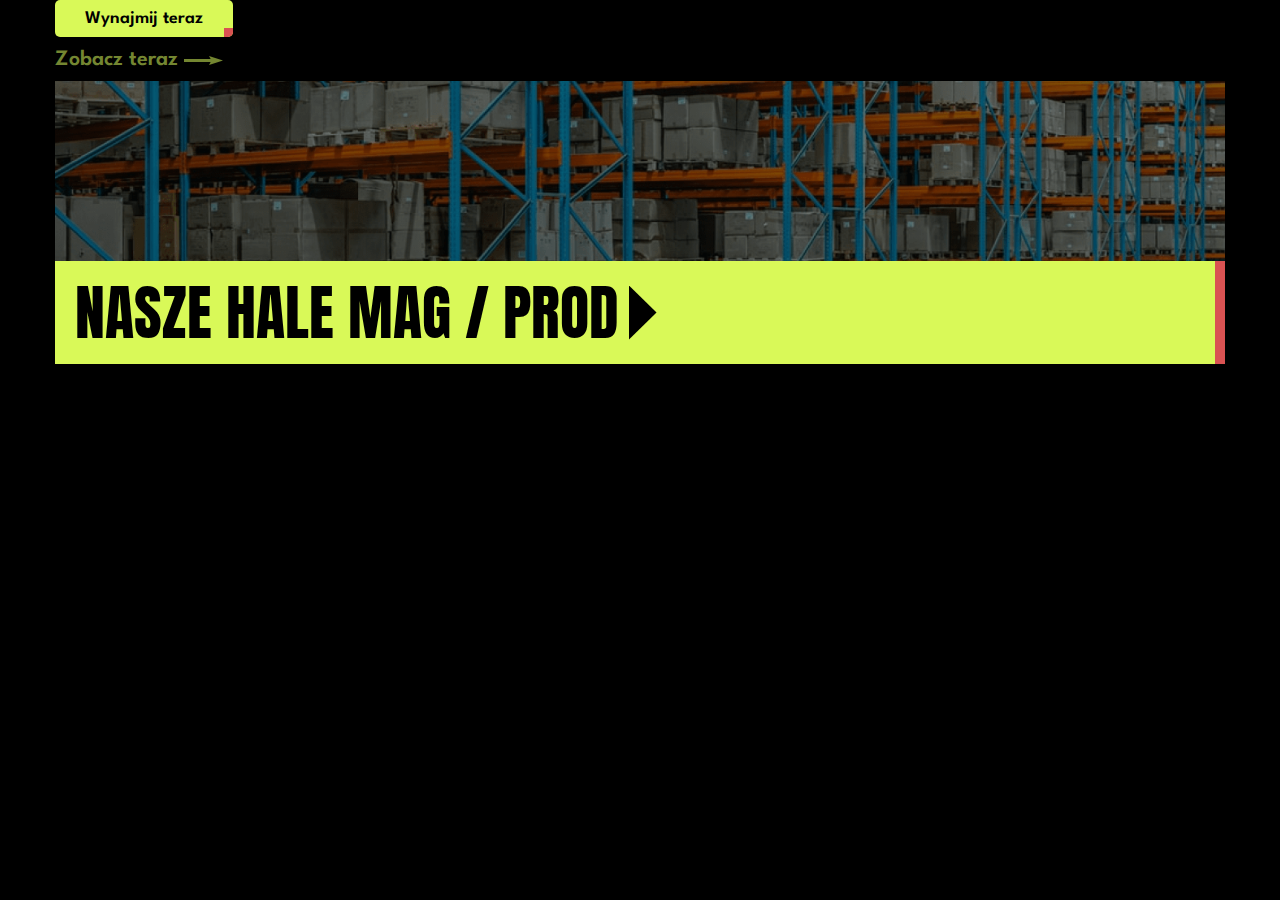
<file: styles/elements/buttons.html>
<!DOCTYPE html>
<html lang="en">
<head>
    <meta charset="UTF-8">
    <meta http-equiv="X-UA-Compatible" content="IE=edge">
    <meta name="viewport" content="width=device-width, initial-scale=1.0">
    <title>Buttons</title>

    <!-- font -->
    <link href="https://fonts.googleapis.com/css2?family=Anton&family=Spartan:wght@400;600&display=swap" rel="stylesheet">

    <link rel="stylesheet" href="../style.css">

</head>
<body>
    
    <div class="container">
        <a href="#" class="btn-primary">
            <span class="button-value">
                Wynajmij teraz
            </span>
        </a>


        <br>
        <br>


        <a href="#" class="btn-secondary">
            Zobacz teraz
            <img src="../../assets/svg/arrow-right.svg">
        </a>

        
        <br>
        <br>


        <a href="#" class="custom-button-container">
            <div class="custom-button-container__img-holder"></div>
            <div class="custom-button-container__content-holder">
                <span class="custom-button-container__content-holder--heading">
                    NASZE HALE MAG / PROD
                </span>
            </div>
        </a>
    </div>

</body>
</html>
</file>
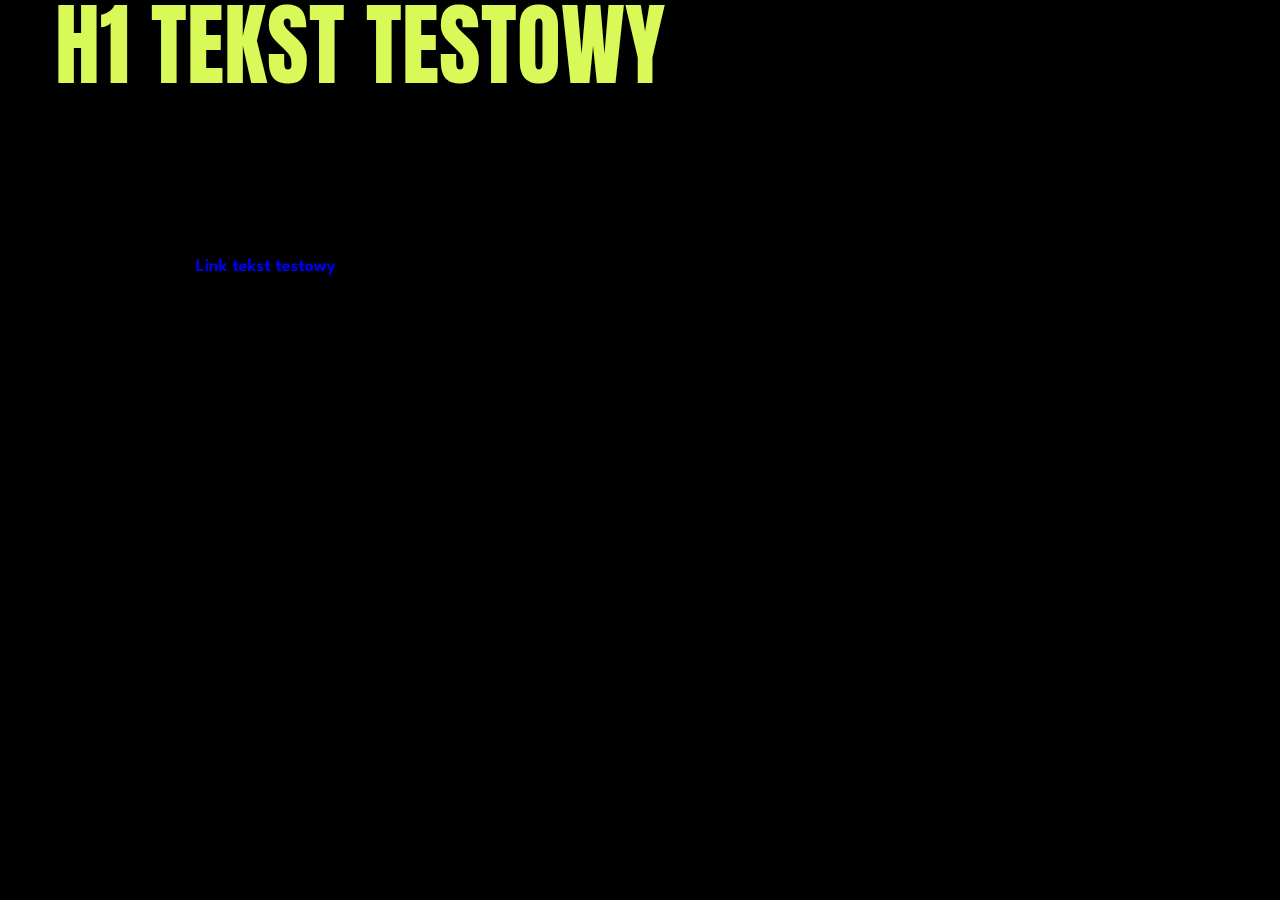
<file: styles/typography/typography.html>
<!DOCTYPE html>
<html lang="en">
<head>
    <meta charset="UTF-8">
    <meta http-equiv="X-UA-Compatible" content="IE=edge">
    <meta name="viewport" content="width=device-width, initial-scale=1.0">
    <title>Typography</title>

    <!-- font -->
    <link href="https://fonts.googleapis.com/css2?family=Anton&family=Spartan:wght@400;600&display=swap" rel="stylesheet">

    <link rel="stylesheet" href="../style.css">
</head>
<body>
    <div class="container">
        <h1>
            h1 tekst testowy
        </h1>
        <h2>
           h2 tekst testowy
        </h2>
        <h3>
            h3 tekst testowy
        </h3>
        <h4>
            h4 tekst testowy
        </h4>
        <p>
            p tekst testowy
        </p>
        <span>
            span tekst testowy
        </span>
        <a href="#">
            Link tekst testowy
        </a>
    </div>
</body>
</html>
</file>
<file: styles/style.css>
.container {
  max-width: 1200px;
  margin: 0 auto;
  padding: 0 15px;
}

html {
  font-size: 10px;
}

h1 {
  font-size: 9rem;
  font-weight: 400;
  color: #D9F958;
  font-family: "Anton", sans-serif;
  text-transform: uppercase;
  word-wrap: break-word;
  line-height: 9rem;
}

@media (max-width: 1024px) {
  h1 {
    font-size: 4.5rem;
    line-height: 44px;
  }
}

h2 {
  font-size: 6rem;
  font-weight: 400;
  font-family: "Anton", sans-serif;
  text-transform: uppercase;
}

@media (max-width: 1024px) {
  h2 {
    font-size: 3.8rem;
    line-height: 44px;
  }
}

h3 {
  font-size: 3.6rem;
  font-weight: 400;
  font-family: "Anton", sans-serif;
  line-height: 3.6rem;
}

@media (max-width: 1024px) {
  h3 {
    font-size: 2.2rem;
    line-height: 2.2rem;
  }
}

h4 {
  font-size: 2.6rem;
  font-weight: 600;
  font-family: "Spartan", sans-serif;
}

@media (max-width: 1024px) {
  h4 {
    font-size: 1.8rem;
  }
}

p,
span {
  font-family: "Spartan", sans-serif;
  font-weight: 400;
  font-size: 1.8rem;
}

@media (max-width: 425px) {
  p,
  span {
    font-size: 1.6rem;
  }
}

a {
  text-decoration: none;
  font-size: 1.8rem;
  font-weight: 600;
  font-family: "Spartan", sans-serif;
}

ul li {
  list-style: none;
}

body, html {
  width: 100%;
  min-height: 100vh;
  margin: 0;
  padding: 0;
  -webkit-box-sizing: border-box;
          box-sizing: border-box;
  position: relative;
  scroll-behavior: smooth;
  background-color: #000;
}

*,
::after,
::before {
  margin: 0;
  padding: 0;
  -webkit-box-sizing: border-box;
          box-sizing: border-box;
}

body::-webkit-scrollbar {
  width: 8px;
  background-color: #748631;
}

body::-webkit-scrollbar-thumb {
  background: #D9F958;
}

.btn-primary {
  padding: 10px 30px;
  background-color: #D9F958;
  border-radius: 5px;
  position: relative;
  overflow: hidden;
  display: inline-block;
}

.btn-primary .button-value {
  position: relative;
  font-size: 1.8rem;
  font-weight: 600;
  font-family: "Spartan", sans-serif;
  color: #000;
}

.btn-primary::before {
  width: 9px;
  height: 9px;
  content: '';
  background-color: #D95252;
  bottom: 0;
  right: 0;
  position: absolute;
  -webkit-transition: .2s;
  transition: .2s;
}

.btn-primary:hover::before {
  width: 100%;
  height: 100%;
}

@media (max-width: 425px) {
  .btn-primary {
    display: block;
    text-align: center;
  }
}

.btn-secondary {
  color: #748631;
  position: relative;
  display: inline-block;
  font-size: 2.2rem;
}

@media (max-width: 1024px) {
  .btn-secondary {
    font-size: 1.8rem;
  }
}

.btn-secondary img {
  -webkit-transition: .2s;
  transition: .2s;
}

.btn-secondary:hover img {
  -webkit-transform: translateX(5px);
          transform: translateX(5px);
}

.custom-button-container {
  width: 100%;
  cursor: pointer;
  color: #000;
}

.custom-button-container__img-holder {
  width: 100%;
  height: 180px;
  background-position: center;
  background-repeat: no-repeat;
  background-size: cover;
  background-image: url("../assets/imgs/magazins/magazine1.png");
  position: relative;
}

@media (max-width: 1024px) {
  .custom-button-container__img-holder {
    height: 120px;
  }
}

.custom-button-container__img-holder::before {
  width: 100%;
  height: 100%;
  position: absolute;
  background-color: rgba(0, 0, 0, 0.5);
  content: '';
  top: 0;
  left: 0;
}

.custom-button-container__content-holder {
  width: 100%;
  padding: 6px 20px;
  background-color: #D9F958;
  position: relative;
}

@media (max-width: 1024px) {
  .custom-button-container__content-holder {
    padding: 6px 5px;
  }
}

.custom-button-container__content-holder--heading {
  display: inline-block;
  position: relative;
  z-index: 1;
  font-size: 6rem;
  font-weight: 400;
  font-family: "Anton", sans-serif;
  text-transform: uppercase;
}

@media (max-width: 1024px) {
  .custom-button-container__content-holder--heading {
    font-size: 2.6rem;
    line-height: 44px;
  }
}

.custom-button-container__content-holder--heading::before {
  content: '';
  -webkit-clip-path: polygon(0 0, 0% 100%, 51% 50%);
          clip-path: polygon(0 0, 0% 100%, 51% 50%);
  background-color: #000;
  width: 54px;
  top: 50%;
  -webkit-transform: translateY(-50%);
          transform: translateY(-50%);
  height: calc(100% - 37px);
  position: absolute;
  right: -64px;
}

@media (max-width: 1024px) {
  .custom-button-container__content-holder--heading::before {
    height: calc(100% - 18px);
    width: 27px;
    right: -33px;
  }
}

.custom-button-container__content-holder::after {
  width: 10px;
  height: 100%;
  position: absolute;
  right: 0;
  bottom: 0;
  content: '';
  background-color: #D95252;
  -webkit-transition: .3s;
  transition: .3s;
}

.custom-button-container:hover .custom-button-container__content-holder::after {
  width: 100%;
}

.navigation-section {
  background-color: #000;
  width: 100%;
  position: fixed;
  top: 0;
  z-index: 10;
}

.navigation-section .navigation-desktop {
  padding: 15px 0 25px 0;
}

.navigation-section .navigation-desktop .container .logo-langue-container {
  width: 100%;
  display: -webkit-box;
  display: -ms-flexbox;
  display: flex;
  -webkit-box-pack: justify;
      -ms-flex-pack: justify;
          justify-content: space-between;
  -webkit-box-align: center;
      -ms-flex-align: center;
          align-items: center;
}

.navigation-section .navigation-desktop .container .logo-langue-container__logo-holder--logo {
  width: 275px;
}

.navigation-section .navigation-desktop .container .logo-langue-container__langue-holder--flag-wrapper {
  width: 35px;
}

.navigation-section .navigation-desktop .container .primary-navigation-container {
  width: 100%;
  margin-top: 28px;
}

.navigation-section .navigation-desktop .container .primary-navigation-container .nav-list {
  width: 100%;
  display: -webkit-box;
  display: -ms-flexbox;
  display: flex;
  -webkit-box-pack: justify;
      -ms-flex-pack: justify;
          justify-content: space-between;
}

.navigation-section .navigation-desktop .container .primary-navigation-container .nav-list--item a {
  color: #fff;
  text-transform: uppercase;
  -webkit-transition: .2s;
  transition: .2s;
}

.navigation-section .navigation-desktop .container .primary-navigation-container .nav-list--item a:hover {
  color: #D9F958;
}

.navigation-section .navigation-mobile {
  width: 100%;
  display: none;
}

.navigation-section .navigation-mobile .logo-langue-hamburger-container {
  display: -webkit-box;
  display: -ms-flexbox;
  display: flex;
  width: 100%;
  -webkit-box-pack: justify;
      -ms-flex-pack: justify;
          justify-content: space-between;
  -webkit-box-align: center;
      -ms-flex-align: center;
          align-items: center;
  position: relative;
}

.navigation-section .navigation-mobile .logo-langue-hamburger-container__logo-holder {
  margin: 18px 15px;
  z-index: 3;
}

.navigation-section .navigation-mobile .logo-langue-hamburger-container__logo-holder--logo {
  width: 144px;
}

.navigation-section .navigation-mobile .logo-langue-hamburger-container__langue-hamburger-holder {
  display: -webkit-box;
  display: -ms-flexbox;
  display: flex;
  -webkit-box-align: center;
      -ms-flex-align: center;
          align-items: center;
  margin: 18px 15px;
  z-index: 3;
}

.navigation-section .navigation-mobile .logo-langue-hamburger-container__langue-hamburger-holder--flag-wrapper {
  margin-right: 20px;
}

.navigation-section .navigation-mobile .logo-langue-hamburger-container__langue-hamburger-holder--flag-wrapper .flag-list--item img {
  display: block;
  width: 24px;
}

.navigation-section .navigation-mobile .logo-langue-hamburger-container__langue-hamburger-holder--hamburger-wrapper {
  position: relative;
}

.navigation-section .navigation-mobile .logo-langue-hamburger-container__langue-hamburger-holder--hamburger-wrapper .hamburger-button {
  width: 34px;
  height: 34px;
  background-color: transparent;
  display: -webkit-box;
  display: -ms-flexbox;
  display: flex;
  -webkit-box-align: center;
      -ms-flex-align: center;
          align-items: center;
  -webkit-box-pack: center;
      -ms-flex-pack: center;
          justify-content: center;
  border: none;
}

.navigation-section .navigation-mobile .logo-langue-hamburger-container__langue-hamburger-holder--hamburger-wrapper .hamburger-button span {
  width: 24px;
  height: 2px;
  background-color: #fff;
  display: block;
  position: relative;
  -webkit-transition: .2s;
  transition: .2s;
  -webkit-box-pack: center;
      -ms-flex-pack: center;
          justify-content: center;
  display: -webkit-box;
  display: -ms-flexbox;
  display: flex;
}

.navigation-section .navigation-mobile .logo-langue-hamburger-container__langue-hamburger-holder--hamburger-wrapper .hamburger-button span::before, .navigation-section .navigation-mobile .logo-langue-hamburger-container__langue-hamburger-holder--hamburger-wrapper .hamburger-button span::after {
  content: '';
  width: 100%;
  height: 2px;
  position: absolute;
  background-color: #fff;
  -webkit-transition: .2s;
  transition: .2s;
}

.navigation-section .navigation-mobile .logo-langue-hamburger-container__langue-hamburger-holder--hamburger-wrapper .hamburger-button span::before {
  top: 6px;
}

.navigation-section .navigation-mobile .logo-langue-hamburger-container__langue-hamburger-holder--hamburger-wrapper .hamburger-button span::after {
  bottom: 6px;
}

.navigation-section .navigation-mobile .logo-langue-hamburger-container__mobile-menu-holder {
  position: absolute;
  width: 100%;
  overflow: hidden;
  left: 0;
  top: 0;
  display: -webkit-box;
  display: -ms-flexbox;
  display: flex;
  -webkit-box-align: center;
      -ms-flex-align: center;
          align-items: center;
  padding: 0 20px;
  z-index: 2;
  height: 0;
  -webkit-transition: 0.4s;
  transition: 0.4s;
  background-color: #000;
}

.navigation-section .navigation-mobile .logo-langue-hamburger-container__mobile-menu-holder::before {
  left: 0;
  content: '';
  background-color: #D9F958;
  width: 5px;
  height: 100%;
  position: absolute;
}

.navigation-section .navigation-mobile .logo-langue-hamburger-container__mobile-menu-holder .nav-list--item {
  opacity: 0;
  -webkit-transition: .2s;
  transition: .2s;
  margin-bottom: 15px;
  -webkit-transform: translateX(-20px);
          transform: translateX(-20px);
}

.navigation-section .navigation-mobile .logo-langue-hamburger-container__mobile-menu-holder .nav-list--item:last-child {
  margin-bottom: 0px;
}

.navigation-section .navigation-mobile .logo-langue-hamburger-container__mobile-menu-holder .nav-list--item a {
  color: #fff;
  text-transform: uppercase;
  font-size: 2.2rem;
  display: block;
  width: 100%;
}

.navigation-section .navigation-mobile .logo-langue-hamburger-container__mobile-menu-holder .nav-list--item a:hover {
  color: #D9F958;
}

.navigation-section .navigation-mobile .logo-langue-hamburger-container .active-menu {
  height: 100vh;
}

.navigation-section .navigation-mobile .logo-langue-hamburger-container .active-menu .nav-list--item {
  opacity: 1;
  -webkit-transform: translateX(0);
          transform: translateX(0);
}

.navigation-section .navigation-mobile .logo-langue-hamburger-container .active-menu .nav-list--item:nth-child(1) {
  -webkit-transition-delay: .4s;
          transition-delay: .4s;
}

.navigation-section .navigation-mobile .logo-langue-hamburger-container .active-menu .nav-list--item:nth-child(2) {
  -webkit-transition-delay: .45s;
          transition-delay: .45s;
}

.navigation-section .navigation-mobile .logo-langue-hamburger-container .active-menu .nav-list--item:nth-child(3) {
  -webkit-transition-delay: .5s;
          transition-delay: .5s;
}

.navigation-section .navigation-mobile .logo-langue-hamburger-container .active-menu .nav-list--item:nth-child(4) {
  -webkit-transition-delay: .55s;
          transition-delay: .55s;
}

.navigation-section .navigation-mobile .logo-langue-hamburger-container .active-menu .nav-list--item:nth-child(5) {
  -webkit-transition-delay: .6s;
          transition-delay: .6s;
}

.navigation-section .navigation-mobile .logo-langue-hamburger-container .active-menu .nav-list--item:nth-child(6) {
  -webkit-transition-delay: .65s;
          transition-delay: .65s;
}

.navigation-section .navigation-mobile .logo-langue-hamburger-container .active-hamburger span {
  background-color: transparent;
}

.navigation-section .navigation-mobile .logo-langue-hamburger-container .active-hamburger span::before {
  top: 0;
  -webkit-transform: rotate(45deg);
          transform: rotate(45deg);
}

.navigation-section .navigation-mobile .logo-langue-hamburger-container .active-hamburger span::after {
  bottom: 0;
  -webkit-transform: rotate(-45deg);
          transform: rotate(-45deg);
}

@media (max-width: 1024px) {
  .navigation-section .navigation-desktop {
    display: none;
  }
  .navigation-section .navigation-mobile {
    display: block;
  }
}

.dashboard-section {
  width: 100%;
  height: calc(100vh - 139px);
  margin-top: 139px;
  position: relative;
  min-height: 800px;
  max-height: 800px;
}

.dashboard-section .slider-container {
  width: 100%;
  height: 100%;
}

.dashboard-section .slider-container .swiper {
  width: 100%;
  height: 100%;
  position: relative;
}

.dashboard-section .slider-container .swiper .swiper-wrapper {
  width: 100%;
}

.dashboard-section .slider-container .swiper .swiper-wrapper .swiper-slide {
  width: 100%;
  color: #fff;
  position: relative;
}

.dashboard-section .slider-container .swiper .swiper-wrapper .swiper-slide .container .dashboard-content-container {
  margin-top: 150px;
  position: relative;
  z-index: 1;
}

.dashboard-section .slider-container .swiper .swiper-wrapper .swiper-slide .container .dashboard-content-container__heading-holder {
  margin-bottom: 15px;
  opacity: 0;
  -webkit-animation: showOn .3s .2s forwards ease-in-out;
          animation: showOn .3s .2s forwards ease-in-out;
}

.dashboard-section .slider-container .swiper .swiper-wrapper .swiper-slide .container .dashboard-content-container__heading-holder span {
  font-size: 9rem;
  font-weight: 400;
  color: #D9F958;
  font-family: "Anton", sans-serif;
  text-transform: uppercase;
}

@media (max-width: 1024px) {
  .dashboard-section .slider-container .swiper .swiper-wrapper .swiper-slide .container .dashboard-content-container__heading-holder span {
    font-size: 4.5rem;
    line-height: 44px;
  }
}

.dashboard-section .slider-container .swiper .swiper-wrapper .swiper-slide .container .dashboard-content-container__subheading-holder {
  margin-bottom: 30px;
  opacity: 0;
  -webkit-animation: showOn .3s .4s forwards ease-in-out;
          animation: showOn .3s .4s forwards ease-in-out;
}

.dashboard-section .slider-container .swiper .swiper-wrapper .swiper-slide .container .dashboard-content-container__subheading-holder--subheading {
  text-transform: uppercase;
}

.dashboard-section .slider-container .swiper .swiper-wrapper .swiper-slide .container .dashboard-content-container__paragraph-holder {
  margin-bottom: 40px;
  max-width: 619px;
  opacity: 0;
  -webkit-animation: showOnDown .3s .6s forwards ease-in-out;
          animation: showOnDown .3s .6s forwards ease-in-out;
}

.dashboard-section .slider-container .swiper .swiper-wrapper .swiper-slide .container .dashboard-content-container__button-holder {
  opacity: 0;
  -webkit-animation: showOnDown .3s .8s forwards ease-in-out;
          animation: showOnDown .3s .8s forwards ease-in-out;
}

.dashboard-section .slider-container .swiper .swiper-wrapper .swiper-slide .slider-bg-img {
  position: absolute;
  top: 0;
  left: 0;
  width: 100%;
  height: 100%;
  background-position: center;
  background-repeat: no-repeat;
  background-size: cover;
}

.dashboard-section .slider-container .swiper .swiper-wrapper .swiper-slide .slider-bg-img::before {
  width: 100%;
  height: 100%;
  position: absolute;
  background-color: rgba(0, 0, 0, 0.75);
  content: '';
  top: 0;
  left: 0;
}

.dashboard-section .slider-container .swiper .swiper-wrapper .swiper-slide .slider-bg-img::after {
  width: 100%;
  height: 140px;
  position: absolute;
  bottom: 0;
  left: 0;
  content: '';
  background: -webkit-gradient(linear, left bottom, left top, from(#000000), to(rgba(0, 0, 0, 0)));
  background: linear-gradient(360deg, #000000 0%, rgba(0, 0, 0, 0) 100%);
}

.dashboard-section .slider-container .swiper .swiper-wrapper .swiper-slide:nth-child(1) .slider-bg-img {
  background-image: url("../assets/imgs/dashboard/slide1.jpg");
}

.dashboard-section .slider-container .swiper .swiper-wrapper .swiper-slide:nth-child(2) .slider-bg-img {
  background-image: url("../assets/imgs/dashboard/slide2.jpg");
}

.dashboard-section .slider-container .swiper .swiper-wrapper .swiper-slide:nth-child(3) .slider-bg-img {
  background-image: url("../assets/imgs/stocks/stocks1.jpg");
}

.dashboard-section .slider-container .swiper .slider-switcher-wrapper .swiper-pagination {
  display: -webkit-box;
  display: -ms-flexbox;
  display: flex;
  -webkit-box-pack: center;
      -ms-flex-pack: center;
          justify-content: center;
  margin-bottom: 160px;
}

.dashboard-section .slider-container .swiper .slider-switcher-wrapper .swiper-pagination span {
  width: 100px;
  height: 25px;
  display: block;
  background-color: #748631;
  border-radius: 8px;
  opacity: 1;
}

.dashboard-section .slider-container .swiper .slider-switcher-wrapper .swiper-pagination .swiper-pagination-bullet-active {
  background-color: #D9F958;
}

@media (max-width: 1024px) {
  .dashboard-section {
    height: calc(100vh - 70px);
    max-height: 516px;
    min-height: 516px;
    margin-top: 70px;
  }
  .dashboard-section .slider-container .swiper .swiper-wrapper .swiper-slide .container .dashboard-content-container {
    margin-top: 30px;
  }
  .dashboard-section .slider-container .swiper .swiper-wrapper .swiper-slide .container .dashboard-content-container__heading-holder {
    margin-bottom: 10px;
  }
  .dashboard-section .slider-container .swiper .swiper-wrapper .swiper-slide .container .dashboard-content-container__subheading-holder {
    margin-bottom: 15px;
  }
  .dashboard-section .slider-container .swiper .swiper-wrapper .swiper-slide .container .dashboard-content-container__paragraph-holder {
    margin-bottom: 30px;
    max-width: 100%;
  }
  .dashboard-section .slider-container .swiper .slider-switcher-wrapper .swiper-pagination {
    margin-bottom: 50px;
  }
  .dashboard-section .slider-container .swiper .slider-switcher-wrapper .swiper-pagination span {
    width: 67px;
    height: 17px;
  }
}

@-webkit-keyframes showOn {
  from {
    opacity: 0;
    -webkit-transform: translateY(-50px);
            transform: translateY(-50px);
  }
  to {
    opacity: 1;
  }
}

@keyframes showOn {
  from {
    opacity: 0;
    -webkit-transform: translateY(-50px);
            transform: translateY(-50px);
  }
  to {
    opacity: 1;
  }
}

@-webkit-keyframes showOnDown {
  from {
    opacity: 0;
    -webkit-transform: translateY(50px);
            transform: translateY(50px);
  }
  to {
    opacity: 1;
  }
}

@keyframes showOnDown {
  from {
    opacity: 0;
    -webkit-transform: translateY(50px);
            transform: translateY(50px);
  }
  to {
    opacity: 1;
  }
}

.main-section {
  width: 100%;
  padding: 140px 0 100px 0;
}

.main-section .container .baners-container {
  overflow: hidden;
  width: 100%;
}

.main-section .container .baners-container__heading-holder {
  margin-bottom: 40px;
}

.main-section .container .baners-container__heading-holder--heading {
  color: #D9F958;
}

.main-section .container .baners-container__baner-holder {
  width: 100%;
  position: relative;
  display: -webkit-box;
  display: -ms-flexbox;
  display: flex;
}

.main-section .container .baners-container__baner-holder--img-container {
  width: 50%;
  display: block;
  position: relative;
  background-position: center;
  background-repeat: no-repeat;
  background-size: cover;
}

.main-section .container .baners-container__baner-holder--img-container::before {
  width: 20px;
  height: 100%;
  content: '';
  background-color: #D9F958;
  left: 0;
  top: 0;
  position: absolute;
}

.main-section .container .baners-container__baner-holder--content-container {
  width: 50%;
  position: relative;
  padding: 40px 30px;
  margin: 37px 0;
  background-color: #fff;
}

.main-section .container .baners-container__baner-holder--content-container .baners-list {
  width: 100%;
}

.main-section .container .baners-container__baner-holder--content-container .baners-list--item {
  margin-bottom: 20px;
  display: -webkit-box;
  display: -ms-flexbox;
  display: flex;
  -webkit-box-align: start;
      -ms-flex-align: start;
          align-items: flex-start;
}

.main-section .container .baners-container__baner-holder--content-container .baners-list--item:last-child {
  margin-bottom: 0;
}

.main-section .container .baners-container__baner-holder--content-container .baners-list--item i {
  font-size: 25px;
  margin-right: 15px;
}

.main-section .container .baners-container__baner-holder--content-container .baners-list--item span {
  display: block;
  font-size: 2.2rem;
  font-weight: 600;
}

.main-section .container .baners-container__baner-holder--content-container .btn-holder {
  margin-top: 60px;
}

.main-section .container .baners-container__baner-holder .baner1-img {
  background-image: url("../assets/imgs/dashboard/baner1.jpg");
}

.main-section .container .baners-container__baner-holder .baner2-img {
  background-image: url("../assets/imgs/dashboard/baner2.jpg");
}

.main-section .container .baners-container .baner-reverse {
  margin-top: 70px;
  -webkit-box-orient: horizontal;
  -webkit-box-direction: reverse;
      -ms-flex-direction: row-reverse;
          flex-direction: row-reverse;
}

.main-section .container .baners-container .baner-reverse .baners-container__baner-holder--img-container::before {
  left: calc(100% - 20px);
}

@media (max-width: 1024px) {
  .main-section .container .baners-container .baner-reverse .baners-container__baner-holder--img-container::before {
    left: calc(100% - 11px);
  }
}

@media (max-width: 1024px) {
  .main-section {
    padding: 40px 0;
  }
  .main-section .container .baners-container__heading-holder {
    margin-bottom: 20px;
  }
  .main-section .container .baners-container__baner-holder,
  .main-section .container .baners-container .baner-reverse {
    -webkit-box-orient: vertical;
    -webkit-box-direction: normal;
        -ms-flex-direction: column;
            flex-direction: column;
  }
  .main-section .container .baners-container__baner-holder--img-container,
  .main-section .container .baners-container .baner-reverse--img-container {
    width: 100%;
    height: 300px;
  }
}

@media (max-width: 1024px) and (max-width: 425px) {
  .main-section .container .baners-container__baner-holder--img-container,
  .main-section .container .baners-container .baner-reverse--img-container {
    height: 151px;
  }
}

@media (max-width: 1024px) {
  .main-section .container .baners-container__baner-holder--img-container::before,
  .main-section .container .baners-container .baner-reverse--img-container::before {
    width: 11px;
  }
  .main-section .container .baners-container__baner-holder--content-container,
  .main-section .container .baners-container .baner-reverse--content-container {
    width: 100%;
    margin: 0;
    padding: 25px 15px;
  }
  .main-section .container .baners-container__baner-holder--content-container .baners-list--item,
  .main-section .container .baners-container .baner-reverse--content-container .baners-list--item {
    margin-bottom: 15px;
  }
  .main-section .container .baners-container__baner-holder--content-container .baners-list--item i,
  .main-section .container .baners-container .baner-reverse--content-container .baners-list--item i {
    font-size: 20px;
    margin-right: 10px;
  }
  .main-section .container .baners-container__baner-holder--content-container .baners-list--item span,
  .main-section .container .baners-container .baner-reverse--content-container .baners-list--item span {
    font-size: 1.8rem;
  }
}

@media (max-width: 1024px) and (max-width: 425px) {
  .main-section .container .baners-container__baner-holder--content-container .baners-list--item span,
  .main-section .container .baners-container .baner-reverse--content-container .baners-list--item span {
    font-size: 1.6rem;
  }
}

@media (max-width: 1024px) {
  .main-section .container .baners-container__baner-holder--content-container .btn-holder,
  .main-section .container .baners-container .baner-reverse--content-container .btn-holder {
    margin-top: 40px;
  }
  .main-section .container .baners-container .baner-reverse {
    margin-top: 30px;
  }
}

.about-company-section {
  width: 100%;
}

.about-company-section .container .about-container {
  width: 100%;
}

.about-company-section .container .about-container__heading-holder {
  margin-bottom: 40px;
}

.about-company-section .container .about-container__heading-holder--heading {
  color: #D9F958;
}

.about-company-section .container .about-container__content-img-holder {
  display: -webkit-box;
  display: -ms-flexbox;
  display: flex;
  position: relative;
  width: 100%;
}

.about-company-section .container .about-container__content-img-holder--img-holder {
  width: 50%;
  display: block;
  position: relative;
  background-position: center;
  background-repeat: no-repeat;
  background-size: cover;
  background-image: url("../assets/imgs/dashboard/company1.jpg");
}

.about-company-section .container .about-container__content-img-holder--img-holder::before {
  width: 100%;
  height: 10px;
  content: '';
  background-color: #D9F958;
  left: 0;
  bottom: 0;
  position: absolute;
}

.about-company-section .container .about-container__content-img-holder--content-holder {
  width: 50%;
  padding: 40px 30px;
}

.about-company-section .container .about-container__content-img-holder--content-holder .content-heading {
  color: #fff;
  text-transform: uppercase;
  margin-bottom: 30px;
}

.about-company-section .container .about-container__content-img-holder--content-holder .content-paragraph {
  color: #fff;
}

.about-company-section .container .about-container__content-img-holder--content-holder .content-button-holder {
  margin-top: 40px;
}

@media (max-width: 1024px) {
  .about-company-section .container .about-container__heading-holder {
    margin-bottom: 20px;
  }
  .about-company-section .container .about-container__content-img-holder {
    -webkit-box-orient: vertical;
    -webkit-box-direction: normal;
        -ms-flex-direction: column;
            flex-direction: column;
  }
  .about-company-section .container .about-container__content-img-holder--img-holder {
    height: 180px;
    width: 100%;
  }
  .about-company-section .container .about-container__content-img-holder--content-holder {
    width: 100%;
    padding: 20px 0 0 0;
  }
}

.footer-section {
  width: 100%;
  background-color: #1E1E1E;
  margin-top: 80px;
  padding: 50px 0 40px 0;
  position: relative;
}

.footer-section::before {
  width: 100%;
  height: 10px;
  background-color: #D9F958;
  bottom: 0;
  left: 0;
  content: '';
  position: absolute;
}

.footer-section .container .footer-container {
  width: 100%;
  display: -webkit-box;
  display: -ms-flexbox;
  display: flex;
  -webkit-box-orient: vertical;
  -webkit-box-direction: normal;
      -ms-flex-direction: column;
          flex-direction: column;
  -webkit-box-align: center;
      -ms-flex-align: center;
          align-items: center;
}

.footer-section .container .footer-container__logo-holder--logo {
  width: 275px;
}

.footer-section .container .footer-container__secondary-navigation-holder {
  width: 100%;
  margin-top: 40px;
}

.footer-section .container .footer-container__secondary-navigation-holder .nav-list {
  display: -webkit-box;
  display: -ms-flexbox;
  display: flex;
  -webkit-box-pack: justify;
      -ms-flex-pack: justify;
          justify-content: space-between;
}

.footer-section .container .footer-container__secondary-navigation-holder .nav-list--item a {
  color: #fff;
  text-transform: uppercase;
  font-size: 1.6rem;
  -webkit-transition: .2s;
  transition: .2s;
}

.footer-section .container .footer-container__secondary-navigation-holder .nav-list--item a:hover {
  color: #D9F958;
}

.footer-section .container .footer-container__copyright-social-holder {
  width: 100%;
  display: -webkit-box;
  display: -ms-flexbox;
  display: flex;
  -webkit-box-pack: justify;
      -ms-flex-pack: justify;
          justify-content: space-between;
  -webkit-box-align: center;
      -ms-flex-align: center;
          align-items: center;
  margin-top: 50px;
}

.footer-section .container .footer-container__copyright-social-holder--copyright .copyright {
  color: #fff;
}

.footer-section .container .footer-container__copyright-social-holder--copyright .copyright a {
  color: #D9F958;
  font-weight: 400;
  -webkit-transition: .2s;
  transition: .2s;
}

.footer-section .container .footer-container__copyright-social-holder--copyright .copyright a:hover {
  color: #748631;
}

.footer-section .container .footer-container__copyright-social-holder .mobile-social {
  display: none;
}

.footer-section .container .footer-container__copyright-social-holder--social .social-list {
  display: -webkit-box;
  display: -ms-flexbox;
  display: flex;
}

.footer-section .container .footer-container__copyright-social-holder--social .social-list--item {
  margin-right: 20px;
}

.footer-section .container .footer-container__copyright-social-holder--social .social-list--item:last-child {
  margin: 0;
}

.footer-section .container .footer-container__copyright-social-holder--social .social-list--item a {
  -webkit-transition: .2s;
  transition: .2s;
  color: #fff;
}

.footer-section .container .footer-container__copyright-social-holder--social .social-list--item a i {
  font-size: 30px;
}

.footer-section .container .footer-container__copyright-social-holder--social .social-list--item a:hover {
  color: #D9F958;
}

@media (max-width: 1024px) {
  .footer-section {
    padding: 30px 0;
  }
  .footer-section .container .footer-container__logo-holder--logo {
    width: 190px;
  }
  .footer-section .container .footer-container__secondary-navigation-holder {
    margin-top: 30px;
  }
  .footer-section .container .footer-container__secondary-navigation-holder .nav-list {
    -webkit-box-orient: vertical;
    -webkit-box-direction: normal;
        -ms-flex-direction: column;
            flex-direction: column;
  }
  .footer-section .container .footer-container__secondary-navigation-holder .nav-list--item {
    margin-bottom: 10px;
  }
  .footer-section .container .footer-container__secondary-navigation-holder .nav-list--item:last-child {
    margin-bottom: 0;
  }
  .footer-section .container .footer-container__copyright-social-holder {
    -webkit-box-orient: vertical;
    -webkit-box-direction: normal;
        -ms-flex-direction: column;
            flex-direction: column;
    -webkit-box-align: start;
        -ms-flex-align: start;
            align-items: flex-start;
    margin-top: 30px;
  }
  .footer-section .container .footer-container__copyright-social-holder .mobile-social {
    display: block;
  }
  .footer-section .container .footer-container__copyright-social-holder--copyright {
    text-align: center;
  }
  .footer-section .container .footer-container__copyright-social-holder--copyright .copyright {
    color: #fff;
  }
}

@media (max-width: 1024px) and (max-width: 425px) {
  .footer-section .container .footer-container__copyright-social-holder--copyright .copyright a {
    font-size: 1.6rem;
  }
}

@media (max-width: 1024px) {
  .footer-section .container .footer-container__copyright-social-holder--social {
    display: none;
    margin-bottom: 30px;
  }
}

.dashboard-section-secondary {
  width: 100%;
  height: calc(100vh - 139px);
  margin-top: 139px;
  position: relative;
  min-height: 500px;
  max-height: 500px;
}

.dashboard-section-secondary .dashboard-mini-container-bg-img {
  position: absolute;
  top: 0;
  left: 0;
  width: 100%;
  height: 100%;
  background-position: center;
  background-repeat: no-repeat;
  background-size: cover;
}

.dashboard-section-secondary .dashboard-mini-container-bg-img::before {
  width: 100%;
  height: 100%;
  position: absolute;
  background-color: rgba(0, 0, 0, 0.75);
  content: '';
  top: 0;
  left: 0;
}

.dashboard-section-secondary .dashboard-mini-container-bg-img::after {
  width: 100%;
  height: 90px;
  position: absolute;
  bottom: 0;
  left: 0;
  content: '';
  background: -webkit-gradient(linear, left bottom, left top, from(#000000), to(rgba(0, 0, 0, 0)));
  background: linear-gradient(360deg, #000000 0%, rgba(0, 0, 0, 0) 100%);
}

.dashboard-section-secondary .container .dashboard-mini-container {
  position: relative;
  padding: 110px 0 0 0;
  z-index: 1;
  width: 100%;
}

.dashboard-section-secondary .container .dashboard-mini-container__subheading-holder {
  margin: 15px 0 30px 0;
}

.dashboard-section-secondary .container .dashboard-mini-container__subheading-holder--subheading {
  color: #fff;
}

.dashboard-section-secondary .container .dashboard-mini-container__paragraph-holder--paragraph {
  color: #fff;
  max-width: 620px;
}

.dashboard-section-secondary .about-img {
  background-image: url("../assets/imgs/personal/about1.jpg");
}

.dashboard-section-secondary .stocks-img {
  background-image: url("../assets/imgs/stocks/stocks1.jpg");
}

.dashboard-section-secondary .builds-img {
  background-image: url("../assets/imgs/dashboard/slide3.jpg");
}

.dashboard-section-secondary .contact-img {
  background-image: url("../assets/imgs/dashboard/baner2.jpg");
}

.dashboard-section-secondary .magazins-img {
  background-image: url("../assets/imgs/dashboard/slide2.jpg");
}

@media (max-width: 1024px) {
  .dashboard-section-secondary {
    height: calc(100vh - 70px);
    max-height: 372px;
    min-height: 372px;
    margin-top: 70px;
  }
  .dashboard-section-secondary .container .dashboard-mini-container {
    padding: 80px 0 0 0;
  }
  .dashboard-section-secondary .container .dashboard-mini-container__subheading-holder {
    margin: 15px 0;
  }
  .dashboard-section-secondary .container .dashboard-mini-container__paragraph-holder--paragraph {
    max-width: 100%;
  }
}

.about-company {
  width: 100%;
  margin: 80px 0;
}

.about-company .container .about-company-container {
  width: 100%;
}

.about-company .container .about-company-container__heading-holder {
  margin-bottom: 40px;
}

.about-company .container .about-company-container__heading-holder--heading {
  color: #D9F958;
}

.about-company .container .about-company-container__content-floor {
  width: 100%;
  display: -webkit-box;
  display: -ms-flexbox;
  display: flex;
}

.about-company .container .about-company-container__content-floor:last-child {
  margin-top: 70px;
}

.about-company .container .about-company-container__content-floor--text-holder {
  width: 50%;
  padding: 0 30px 0 0;
}

.about-company .container .about-company-container__content-floor--text-holder .about-text-paragraph {
  color: #fff;
  margin-bottom: 20px;
}

.about-company .container .about-company-container__content-floor--text-holder .about-text-paragraph:last-child {
  margin-bottom: 0;
}

.about-company .container .about-company-container__content-floor--text-holder .about-text-heading {
  color: #D9F958;
  margin-bottom: 40px;
}

.about-company .container .about-company-container__content-floor--text-holder .about-button-holder {
  margin-top: 40px;
}

.about-company .container .about-company-container__content-floor--img-holder {
  width: 50%;
  display: block;
  position: relative;
  background-position: center;
  background-repeat: no-repeat;
  background-size: cover;
}

.about-company .container .about-company-container__content-floor--img-holder::before {
  width: 100%;
  height: 10px;
  content: '';
  background-color: #D9F958;
  left: 0;
  bottom: 0;
  position: absolute;
}

.about-company .container .about-company-container__content-floor .about1-img {
  background-image: url("../assets/imgs/about/about1.jpg");
}

.about-company .container .about-company-container__content-floor .about2-img {
  background-image: url("../assets/imgs/dashboard/company1.jpg");
}

.about-company .container .about-company-container .content-reverse {
  -webkit-box-orient: horizontal;
  -webkit-box-direction: reverse;
      -ms-flex-direction: row-reverse;
          flex-direction: row-reverse;
}

.about-company .container .about-company-container .content-reverse .about-company-container__content-floor--text-holder {
  width: 50%;
  padding: 0 0 0 30px;
}

@media (max-width: 1024px) {
  .about-company {
    margin: 30px 0;
  }
  .about-company .container .about-company-container__heading-holder {
    margin-bottom: 20px;
  }
  .about-company .container .about-company-container__content-floor {
    -webkit-box-orient: vertical;
    -webkit-box-direction: normal;
        -ms-flex-direction: column;
            flex-direction: column;
  }
  .about-company .container .about-company-container__content-floor--img-holder {
    width: 100%;
    height: 200px;
  }
  .about-company .container .about-company-container__content-floor--text-holder {
    width: 100%;
    padding: 0 0 20px 0;
  }
  .about-company .container .about-company-container__content-floor--text-holder .about-text-heading {
    margin-bottom: 20px;
  }
  .about-company .container .about-company-container__content-floor--text-holder .about-button-holder {
    margin-top: 30px;
  }
  .about-company .container .about-company-container .content-reverse {
    -webkit-box-orient: vertical;
    -webkit-box-direction: normal;
        -ms-flex-direction: column;
            flex-direction: column;
  }
  .about-company .container .about-company-container .content-reverse .about-company-container__content-floor--text-holder {
    width: 100%;
    padding: 0 0 20px 0px;
  }
}

.stocks-baners-section {
  width: 100%;
  margin-top: 80px;
}

.stocks-baners-section .container .stocks-baners-container {
  width: 100%;
  display: -webkit-box;
  display: -ms-flexbox;
  display: flex;
  position: relative;
  overflow: hidden;
}

.stocks-baners-section .container .stocks-baners-container__baner-holder {
  width: 100%;
}

.stocks-baners-section .container .stocks-baners-container__baner-holder:nth-child(2) {
  margin: 0 30px;
}

.stocks-baners-section .container .stocks-baners-container__baner-holder--img {
  width: 100%;
  height: 190px;
  background-position: center;
  background-repeat: no-repeat;
  background-size: cover;
}

.stocks-baners-section .container .stocks-baners-container__baner-holder .stock-img-1 {
  background-image: url("../assets/imgs/stocks/stocks2.jpg");
}

.stocks-baners-section .container .stocks-baners-container__baner-holder .stock-img-2 {
  background-image: url("../assets/imgs/stocks/stocks3.jpg");
}

.stocks-baners-section .container .stocks-baners-container__baner-holder .stock-img-3 {
  background-image: url("../assets/imgs/stocks/stocks4.jpg");
}

.stocks-baners-section .container .stocks-baners-container__baner-holder--text-holder {
  background-color: #fff;
  padding: 10px 15px 40px 15px;
  height: 100%;
}

.stocks-baners-section .container .stocks-baners-container__baner-holder--text-holder .stock-heading {
  color: #000;
}

.stocks-baners-section .container .stocks-baners-container__baner-holder--text-holder .stocks-paragraph {
  margin-top: 12px;
}

@media (max-width: 1024px) {
  .stocks-baners-section {
    margin-top: 40px;
  }
  .stocks-baners-section .container .stocks-baners-container {
    -webkit-box-orient: vertical;
    -webkit-box-direction: normal;
        -ms-flex-direction: column;
            flex-direction: column;
  }
  .stocks-baners-section .container .stocks-baners-container__baner-holder:nth-child(2) {
    margin: 30px 0;
  }
  .stocks-baners-section .container .stocks-baners-container__baner-holder--img {
    height: 180px;
  }
  .stocks-baners-section .container .stocks-baners-container__baner-holder--text-holder {
    padding: 15px 10px;
  }
}

.double-links-section {
  width: 100%;
  margin-top: 60px;
}

.double-links-section .container .double-links-container {
  width: 100%;
}

.double-links-section .container .double-links-container__heading-holder {
  margin-bottom: 20px;
}

.double-links-section .container .double-links-container__heading-holder--heading {
  color: #D9F958;
}

.double-links-section .container .double-links-container__links-holder {
  width: 100%;
  display: -webkit-box;
  display: -ms-flexbox;
  display: flex;
}

.double-links-section .container .double-links-container__links-holder--link-holder {
  width: 100%;
  padding: 15px 30px 20px 30px;
  background-color: #fff;
  position: relative;
}

.double-links-section .container .double-links-container__links-holder--link-holder:first-child {
  margin-right: 20px;
}

.double-links-section .container .double-links-container__links-holder--link-holder:first-child::before {
  background-color: #D9F958;
}

.double-links-section .container .double-links-container__links-holder--link-holder::before {
  width: 10px;
  height: 100%;
  left: 0;
  top: 0;
  background-color: #D95252;
  position: absolute;
  content: '';
}

.double-links-section .container .double-links-container__links-holder--link-holder .link-paragraph {
  display: block;
  margin: 15px 0 40px 0;
}

@media (max-width: 1024px) {
  .double-links-section {
    margin-top: 30px;
  }
  .double-links-section .container .double-links-container__links-holder {
    -webkit-box-orient: vertical;
    -webkit-box-direction: normal;
        -ms-flex-direction: column;
            flex-direction: column;
  }
  .double-links-section .container .double-links-container__links-holder--link-holder {
    padding: 15px 20px;
  }
  .double-links-section .container .double-links-container__links-holder--link-holder:first-child {
    margin: 0 0 20px 0;
  }
}

.buildings-section {
  width: 100%;
  margin-top: 80px;
}

.buildings-section .container .buildings-container {
  width: 100%;
  display: -webkit-box;
  display: -ms-flexbox;
  display: flex;
}

.buildings-section .container .buildings-container__content-holder {
  width: 50%;
  padding-right: 30px;
}

.buildings-section .container .buildings-container__content-holder--heading {
  color: #D9F958;
}

.buildings-section .container .buildings-container__content-holder--paragraph {
  color: #fff;
  margin-top: 20px;
}

.buildings-section .container .buildings-container__content-holder--subheading {
  color: #fff;
  margin: 30px 0;
}

.buildings-section .container .buildings-container__img-holder {
  width: 50%;
  display: -webkit-box;
  display: -ms-flexbox;
  display: flex;
  -webkit-box-pack: end;
      -ms-flex-pack: end;
          justify-content: flex-end;
  padding: 0 40px;
}

.buildings-section .container .buildings-container__img-holder--img-container {
  position: relative;
}

.buildings-section .container .buildings-container__img-holder--img-container::after {
  content: '';
  width: calc(100% + 80px);
  height: 280px;
  position: absolute;
  background-color: #D9F958;
  bottom: -40px;
  left: -40px;
  z-index: 0;
}

.buildings-section .container .buildings-container__img-holder--img-container .personal-img {
  max-width: 415px;
  z-index: 2;
  position: relative;
}

@media (max-width: 1024px) {
  .buildings-section {
    margin-top: 40px;
  }
  .buildings-section .container .buildings-container {
    -webkit-box-orient: vertical;
    -webkit-box-direction: normal;
        -ms-flex-direction: column;
            flex-direction: column;
    overflow: hidden;
  }
  .buildings-section .container .buildings-container__content-holder {
    width: 100%;
    padding-right: 0;
  }
  .buildings-section .container .buildings-container__content-holder--paragraph {
    margin-top: 20px;
  }
  .buildings-section .container .buildings-container__content-holder--subheading {
    margin: 20px 0;
  }
  .buildings-section .container .buildings-container__img-holder {
    width: 100%;
    margin-top: 40px;
    padding: 0;
    -webkit-box-pack: center;
        -ms-flex-pack: center;
            justify-content: center;
  }
  .buildings-section .container .buildings-container__img-holder--img-container {
    padding: 20px 30px;
  }
  .buildings-section .container .buildings-container__img-holder--img-container::after {
    width: 100%;
    left: 0;
    height: 180px;
    bottom: -29px;
  }
  .buildings-section .container .buildings-container__img-holder--img-container .personal-img {
    max-width: 272px;
    z-index: 2;
    position: relative;
  }
}

.company-contact-section {
  width: 100%;
  margin-top: 80px;
}

.company-contact-section .container .contact-content-form-container {
  width: 100%;
  display: -webkit-box;
  display: -ms-flexbox;
  display: flex;
}

.company-contact-section .container .contact-content-form-container__content-holder--container {
  width: 50%;
  padding-right: 50px;
}

.company-contact-section .container .contact-content-form-container__content-holder--container--content {
  padding: 10px 30px 18px 30px;
  background-color: #fff;
  position: relative;
}

.company-contact-section .container .contact-content-form-container__content-holder--container--content::before {
  width: 10px;
  height: 100%;
  left: 0;
  top: 0;
  content: '';
  background-color: #D9F958;
  position: absolute;
}

.company-contact-section .container .contact-content-form-container__content-holder--container--content--heading {
  margin-bottom: 15px;
}

.company-contact-section .container .contact-content-form-container__content-holder--container--content--subheading {
  margin-bottom: 10px;
}

.company-contact-section .container .contact-content-form-container__content-holder--container--content--contact-text {
  margin-bottom: 30px;
  display: block;
}

.company-contact-section .container .contact-content-form-container__content-holder--container--content--contact-text a {
  color: #748631;
}

@media (max-width: 425px) {
  .company-contact-section .container .contact-content-form-container__content-holder--container--content--contact-text a {
    font-size: 1.6rem;
  }
}

.company-contact-section .container .contact-content-form-container__content-holder--container--links {
  display: -webkit-box;
  display: -ms-flexbox;
  display: flex;
  -webkit-box-orient: vertical;
  -webkit-box-direction: normal;
      -ms-flex-direction: column;
          flex-direction: column;
}

.company-contact-section .container .contact-content-form-container__content-holder--container--links--heading {
  color: #D9F958;
  margin: 30px 0 15px 0;
}

.company-contact-section .container .contact-content-form-container__content-holder--container--links .btn-secondary {
  margin-bottom: 15px;
}

.company-contact-section .container .contact-content-form-container__content-holder--container--links .btn-secondary:last-child {
  margin: 0;
}

.company-contact-section .container .contact-content-form-container__form-holder {
  width: 50%;
  background-color: #0F0F0F;
  padding: 30px 50px 40px 50px;
}

.company-contact-section .container .contact-content-form-container__form-holder .contact-form {
  width: 100%;
  display: -webkit-box;
  display: -ms-flexbox;
  display: flex;
  -webkit-box-orient: vertical;
  -webkit-box-direction: normal;
      -ms-flex-direction: column;
          flex-direction: column;
}

.company-contact-section .container .contact-content-form-container__form-holder .contact-form input,
.company-contact-section .container .contact-content-form-container__form-holder .contact-form textarea {
  width: 100%;
  padding: 15px;
  background-color: #393939;
  font-size: 1.8rem;
  color: #fff;
  border: none;
  border-bottom: 2px solid #D9F958;
  margin-bottom: 40px;
  font-family: "Spartan", sans-serif;
}

.company-contact-section .container .contact-content-form-container__form-holder .contact-form input:focus,
.company-contact-section .container .contact-content-form-container__form-holder .contact-form textarea:focus {
  outline: 1px solid #748631;
}

.company-contact-section .container .contact-content-form-container__form-holder .contact-form textarea {
  max-width: 100%;
  height: 200px;
  max-height: 200px;
}

.company-contact-section .container .contact-content-form-container__form-holder .contact-form button {
  display: inline-block;
  background-color: transparent;
  border: none;
  text-align: left;
}

@media (max-width: 1024px) {
  .company-contact-section {
    margin-top: 40px;
  }
  .company-contact-section .container .contact-content-form-container {
    -webkit-box-orient: vertical;
    -webkit-box-direction: normal;
        -ms-flex-direction: column;
            flex-direction: column;
  }
  .company-contact-section .container .contact-content-form-container__content-holder--container {
    width: 100%;
    padding-right: 0px;
  }
  .company-contact-section .container .contact-content-form-container__content-holder--container--content {
    padding: 10px 20px 5px 20px;
  }
  .company-contact-section .container .contact-content-form-container__content-holder--container--content--heading {
    margin-bottom: 10px;
  }
  .company-contact-section .container .contact-content-form-container__content-holder--container--content--contact-text {
    margin-bottom: 10px;
  }
  .company-contact-section .container .contact-content-form-container__form-holder {
    margin-top: 30px;
    width: 100%;
    padding: 30px 10px 20px 10px;
  }
  .company-contact-section .container .contact-content-form-container__form-holder .contact-form textarea {
    max-width: 100%;
  }
}

.success-section {
  width: 100%;
  height: 100vh;
  background-position: center;
  background-repeat: no-repeat;
  background-size: cover;
  background-image: url("../assets/imgs/dashboard/slide2.jpg");
  position: relative;
}

.success-section::before {
  width: 100%;
  height: 100%;
  position: absolute;
  background-color: rgba(0, 0, 0, 0.6);
  content: '';
  left: 0;
  top: 0;
}

.success-section .container {
  position: relative;
}

.success-section .container .success-content-container {
  height: 100vh;
  display: -webkit-box;
  display: -ms-flexbox;
  display: flex;
  -webkit-box-pack: center;
      -ms-flex-pack: center;
          justify-content: center;
  -webkit-box-align: start;
      -ms-flex-align: start;
          align-items: flex-start;
  -webkit-box-orient: vertical;
  -webkit-box-direction: normal;
      -ms-flex-direction: column;
          flex-direction: column;
}

.success-section .container .success-content-container__heading-holder {
  margin-bottom: 30px;
}

.success-section .container .success-content-container__subheading-holder {
  margin-bottom: 50px;
  color: #fff;
  max-width: 659px;
}

.map-contact-section {
  width: 100%;
  margin-top: 70px;
}

.map-contact-section .container .map-contact-container {
  width: 100%;
  position: relative;
}

.map-contact-section .container .map-contact-container--map {
  width: 100%;
  border: none;
  height: 390px;
  border-bottom: 10px solid #D9F958;
}

.warehouse-section {
  width: 100%;
  margin-top: 80px;
}

.warehouse-section .container .warehouse-section-container {
  width: 100%;
}

.warehouse-section .container .warehouse-section-container__content-holder {
  width: 100%;
  display: -webkit-box;
  display: -ms-flexbox;
  display: flex;
  background-color: #fff;
  margin-bottom: 30px;
}

.warehouse-section .container .warehouse-section-container__content-holder:last-child {
  margin-bottom: 0;
}

.warehouse-section .container .warehouse-section-container__content-holder--slider {
  width: 420px;
}

.warehouse-section .container .warehouse-section-container__content-holder--slider .swiper {
  width: 100%;
  height: 100%;
}

.warehouse-section .container .warehouse-section-container__content-holder--slider .swiper .swiper-wrapper {
  width: 100%;
}

.warehouse-section .container .warehouse-section-container__content-holder--slider .swiper .swiper-wrapper .swiper-slide {
  width: 100%;
}

.warehouse-section .container .warehouse-section-container__content-holder--slider .swiper .swiper-wrapper .swiper-slide .warehouse-slider-img {
  width: 100%;
  height: 100%;
  background-position: center;
  background-size: cover;
  background-repeat: no-repeat;
  pointer-events: none;
}

.warehouse-section .container .warehouse-section-container__content-holder--slider .swiper .swiper-wrapper .swiper-slide .m1a {
  background-image: url("../assets/imgs/magazins/magazine1b.jpg");
}

.warehouse-section .container .warehouse-section-container__content-holder--slider .swiper .swiper-wrapper .swiper-slide .m1b {
  background-image: url("../assets/imgs/magazins/magazine1a.jpg");
}

.warehouse-section .container .warehouse-section-container__content-holder--slider .swiper .swiper-wrapper .swiper-slide .m1c {
  background-image: url("../assets/imgs/magazins/magazine1c.jpg");
}

.warehouse-section .container .warehouse-section-container__content-holder--slider .swiper .swiper-wrapper .swiper-slide .m2a {
  background-image: url("../assets/imgs/magazins/magazine2b.jpg");
}

.warehouse-section .container .warehouse-section-container__content-holder--slider .swiper .swiper-wrapper .swiper-slide .m2b {
  background-image: url("../assets/imgs/magazins/magazine2a.jpg");
}

.warehouse-section .container .warehouse-section-container__content-holder--slider .swiper .swiper-wrapper .swiper-slide .m3a {
  background-image: url("../assets/imgs/magazins/magazine3a.jpg");
}

.warehouse-section .container .warehouse-section-container__content-holder--slider .swiper .swiper-wrapper .swiper-slide .m3b {
  background-image: url("../assets/imgs/magazins/magazine3b.jpg");
}

.warehouse-section .container .warehouse-section-container__content-holder--slider .swiper .swiper-pagination span {
  width: 30px;
  height: 15px;
  background-color: #748631;
  opacity: 1;
  border-radius: 5px;
}

.warehouse-section .container .warehouse-section-container__content-holder--slider .swiper .swiper-pagination .swiper-pagination-bullet-active {
  background-color: #D9F958;
}

.warehouse-section .container .warehouse-section-container__content-holder--content {
  position: relative;
  padding: 15px 30px 70px 30px;
}

.warehouse-section .container .warehouse-section-container__content-holder--content .warehouse-heading {
  margin-bottom: 15px;
}

.warehouse-section .container .warehouse-section-container__content-holder--content .warehouse-paragraph {
  display: block;
  position: relative;
}

.warehouse-section .container .warehouse-section-container__content-holder--content .warehouse-paragraph ul {
  margin: 5px 0 0 30px;
}

.warehouse-section .container .warehouse-section-container__content-holder--content .warehouse-paragraph ul li {
  font-size: 1.8rem;
  list-style: disc;
}

@media (max-width: 425px) {
  .warehouse-section .container .warehouse-section-container__content-holder--content .warehouse-paragraph ul li {
    font-size: 1.6rem;
  }
}

.warehouse-section .container .warehouse-section-container__content-holder--content .warehouse-button-holder {
  margin-top: 50px;
  display: -webkit-box;
  display: -ms-flexbox;
  display: flex;
}

.warehouse-section .container .warehouse-section-container__content-holder--content .warehouse-button-holder .btn-primary:nth-child(2) {
  margin-left: 15px;
}

.warehouse-section .container .warehouse-section-container__content-holder--content .is-active {
  position: absolute;
  bottom: 0;
  left: 0;
  width: 100%;
  padding: 15px 30px 15px 30px;
  background-color: #30A8AF;
}

.warehouse-section .container .warehouse-section-container__content-holder--content .is-active .is-active--name {
  font-weight: 600;
  color: #fff;
}

.warehouse-section .container .warehouse-section-container__content-holder--content .is-active .is-active--name:first-child {
  display: none;
}

.warehouse-section .container .warehouse-section-container__content-holder--content .is-active .is-active--name i {
  margin-left: 6px;
  font-size: 20px;
}

@media (max-width: 425px) {
  .warehouse-section .container .warehouse-section-container__content-holder--content .is-active .is-active--name i {
    font-size: 400;
  }
}

.warehouse-section .container .warehouse-section-container .warehouse--deactivation .warehouse-section-container__content-holder--content .warehouse-heading {
  opacity: .3;
}

.warehouse-section .container .warehouse-section-container .warehouse--deactivation .warehouse-section-container__content-holder--content .warehouse-paragraph {
  opacity: .3;
}

.warehouse-section .container .warehouse-section-container .warehouse--deactivation .warehouse-section-container__content-holder--content .warehouse-button-holder {
  opacity: .3;
}

.warehouse-section .container .warehouse-section-container .warehouse--deactivation .warehouse-section-container__content-holder--content .warehouse-button-holder .btn-primary:last-child {
  display: none;
}

.warehouse-section .container .warehouse-section-container .warehouse--deactivation .warehouse-section-container__content-holder--content .is-active {
  background-color: #E34444;
}

.warehouse-section .container .warehouse-section-container .warehouse--deactivation .warehouse-section-container__content-holder--content .is-active .is-active--name {
  display: none;
}

.warehouse-section .container .warehouse-section-container .warehouse--deactivation .warehouse-section-container__content-holder--content .is-active .is-active--name:first-child {
  display: block;
}

@media (max-width: 1024px) {
  .warehouse-section {
    margin-top: 40px;
  }
  .warehouse-section .container .warehouse-section-container__content-holder {
    -webkit-box-orient: vertical;
    -webkit-box-direction: normal;
        -ms-flex-direction: column;
            flex-direction: column;
  }
  .warehouse-section .container .warehouse-section-container__content-holder--slider {
    width: 100%;
  }
  .warehouse-section .container .warehouse-section-container__content-holder--slider .swiper {
    height: 180px;
  }
  .warehouse-section .container .warehouse-section-container__content-holder--content {
    padding: 15px 10px 86px 10px;
  }
  .warehouse-section .container .warehouse-section-container__content-holder--content .warehouse-button-holder {
    margin-top: 30px;
    -webkit-box-align: start;
        -ms-flex-align: start;
            align-items: flex-start;
    -webkit-box-orient: vertical;
    -webkit-box-direction: normal;
        -ms-flex-direction: column;
            flex-direction: column;
  }
}

@media (max-width: 1024px) and (max-width: 425px) {
  .warehouse-section .container .warehouse-section-container__content-holder--content .warehouse-button-holder {
    -webkit-box-align: none;
        -ms-flex-align: none;
            align-items: none;
  }
  .warehouse-section .container .warehouse-section-container__content-holder--content .warehouse-button-holder .btn-primary {
    width: 100%;
  }
}

@media (max-width: 1024px) {
  .warehouse-section .container .warehouse-section-container__content-holder--content .warehouse-button-holder .btn-primary:nth-child(2) {
    margin: 10px 0 0 0;
  }
  .warehouse-section .container .warehouse-section-container__content-holder--content .is-active {
    padding: 15px 10px 15px 10px;
  }
}

.popup-map {
  width: 100%;
  height: 100vh;
  position: fixed;
  left: 0;
  top: 0;
  z-index: 1000;
  display: none;
  opacity: 0;
  background-color: rgba(0, 0, 0, 0.9);
}

.popup-map .popup-map-container {
  width: 100%;
}

.popup-map .popup-map-container .container .popup-map-holder {
  width: 100%;
  height: 100vh;
  -webkit-box-orient: vertical;
  -webkit-box-direction: normal;
      -ms-flex-direction: column;
          flex-direction: column;
  position: relative;
  -webkit-box-pack: center;
      -ms-flex-pack: center;
          justify-content: center;
  display: none;
  opacity: 0;
}

.popup-map .popup-map-container .container .popup-map-holder__button-name-holder {
  position: relative;
  margin-bottom: 25px;
}

.popup-map .popup-map-container .container .popup-map-holder__button-name-holder .close-popup-button {
  width: 50px;
  height: 50px;
  background-color: transparent;
  border: none;
  position: absolute;
  right: 0;
  top: 50%;
  -webkit-transform: translateY(-50%);
          transform: translateY(-50%);
  cursor: pointer;
}

.popup-map .popup-map-container .container .popup-map-holder__button-name-holder .close-popup-button span {
  display: -webkit-box;
  display: -ms-flexbox;
  display: flex;
  -webkit-box-align: center;
      -ms-flex-align: center;
          align-items: center;
  -webkit-box-pack: center;
      -ms-flex-pack: center;
          justify-content: center;
}

.popup-map .popup-map-container .container .popup-map-holder__button-name-holder .close-popup-button span::before, .popup-map .popup-map-container .container .popup-map-holder__button-name-holder .close-popup-button span::after {
  content: '';
  width: 25px;
  height: 2px;
  background-color: #fff;
  position: absolute;
}

.popup-map .popup-map-container .container .popup-map-holder__button-name-holder .close-popup-button span::before {
  -webkit-transform: rotate(-45deg);
          transform: rotate(-45deg);
}

.popup-map .popup-map-container .container .popup-map-holder__button-name-holder .close-popup-button span::after {
  -webkit-transform: rotate(45deg);
          transform: rotate(45deg);
}

.popup-map .popup-map-container .container .popup-map-holder__button-name-holder--heading {
  color: #D9F958;
}

.popup-map .popup-map-container .container .popup-map-holder__map-holder {
  display: -webkit-box;
  display: -ms-flexbox;
  display: flex;
  -webkit-box-pack: center;
      -ms-flex-pack: center;
          justify-content: center;
}

.popup-map .popup-map-container .container .popup-map-holder__map-holder--map {
  border: none;
  width: 100%;
  height: 440px;
}

.popup-map .popup-map-container .container .map--open {
  display: -webkit-box;
  display: -ms-flexbox;
  display: flex;
  -webkit-animation: openPopup .3s .6s forwards;
          animation: openPopup .3s .6s forwards;
}

.popup--open {
  display: -webkit-box;
  display: -ms-flexbox;
  display: flex;
  -webkit-animation: openPopup .3s .2s forwards;
          animation: openPopup .3s .2s forwards;
}

@media (max-width: 1024px) {
  .popup-map .popup-map-container .container .popup-map-holder__button-name-holder .close-popup-button {
    top: -150%;
  }
}

@-webkit-keyframes openPopup {
  from {
    opacity: 0;
  }
  to {
    opacity: 1;
  }
}

@keyframes openPopup {
  from {
    opacity: 0;
  }
  to {
    opacity: 1;
  }
}
/*# sourceMappingURL=style.css.map */
</file>
